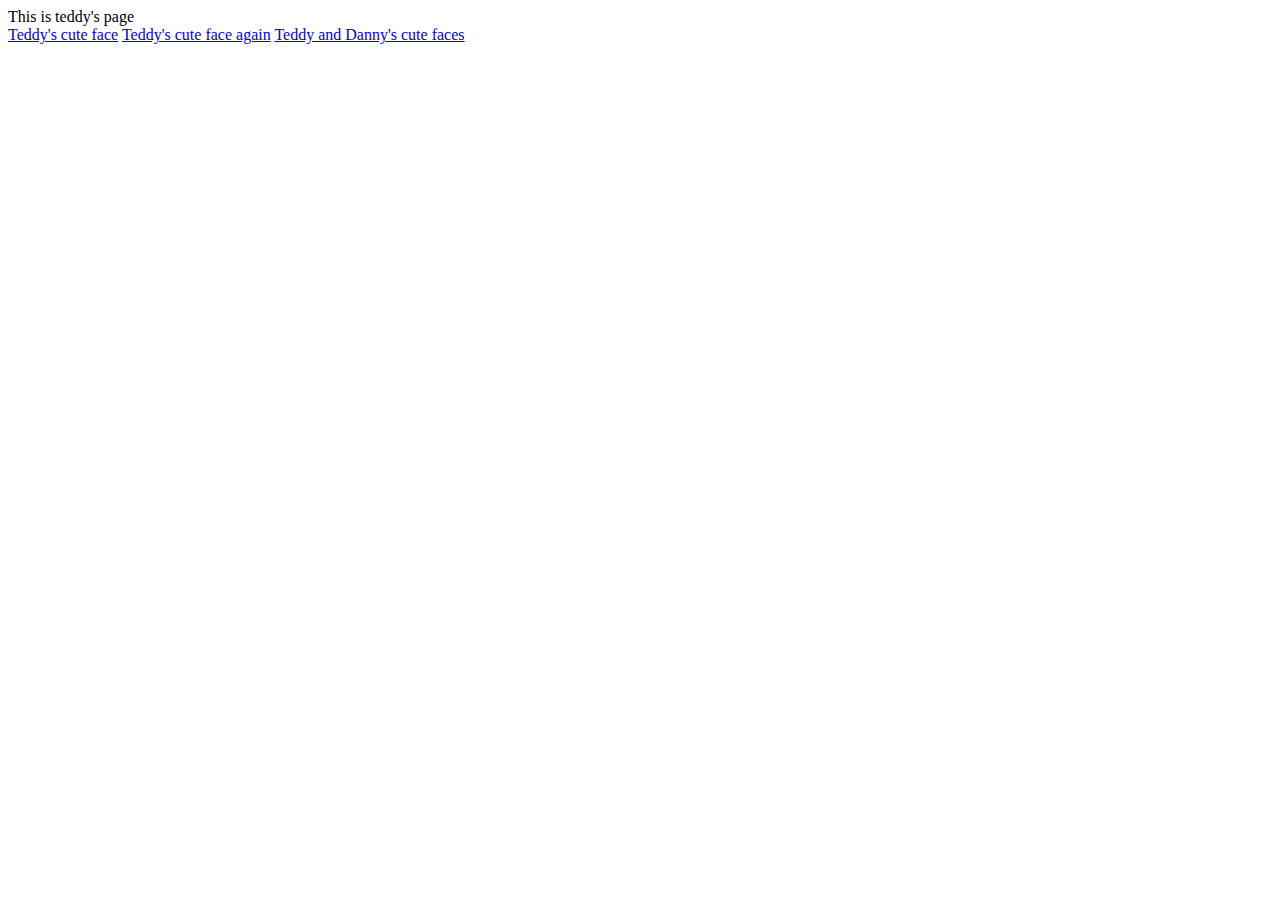
<file: Teddy.html>
<!DOCTYPE html>
<html>
  <head>
    <meta charset="utf-8">
    <title>Teddy's page</title>
  </head>
  <header>
    This is teddy's page
  </header>
  <body>
    <a href="./pic/teddy 1.jpg">Teddy's cute face</a>
    <a href="./pic/teddy 2.jpg">Teddy's cute face again</a>
    <a href="./pic/teddy and danny.jpg">Teddy and Danny's cute faces</a>
  </body>
</html>
</file>
